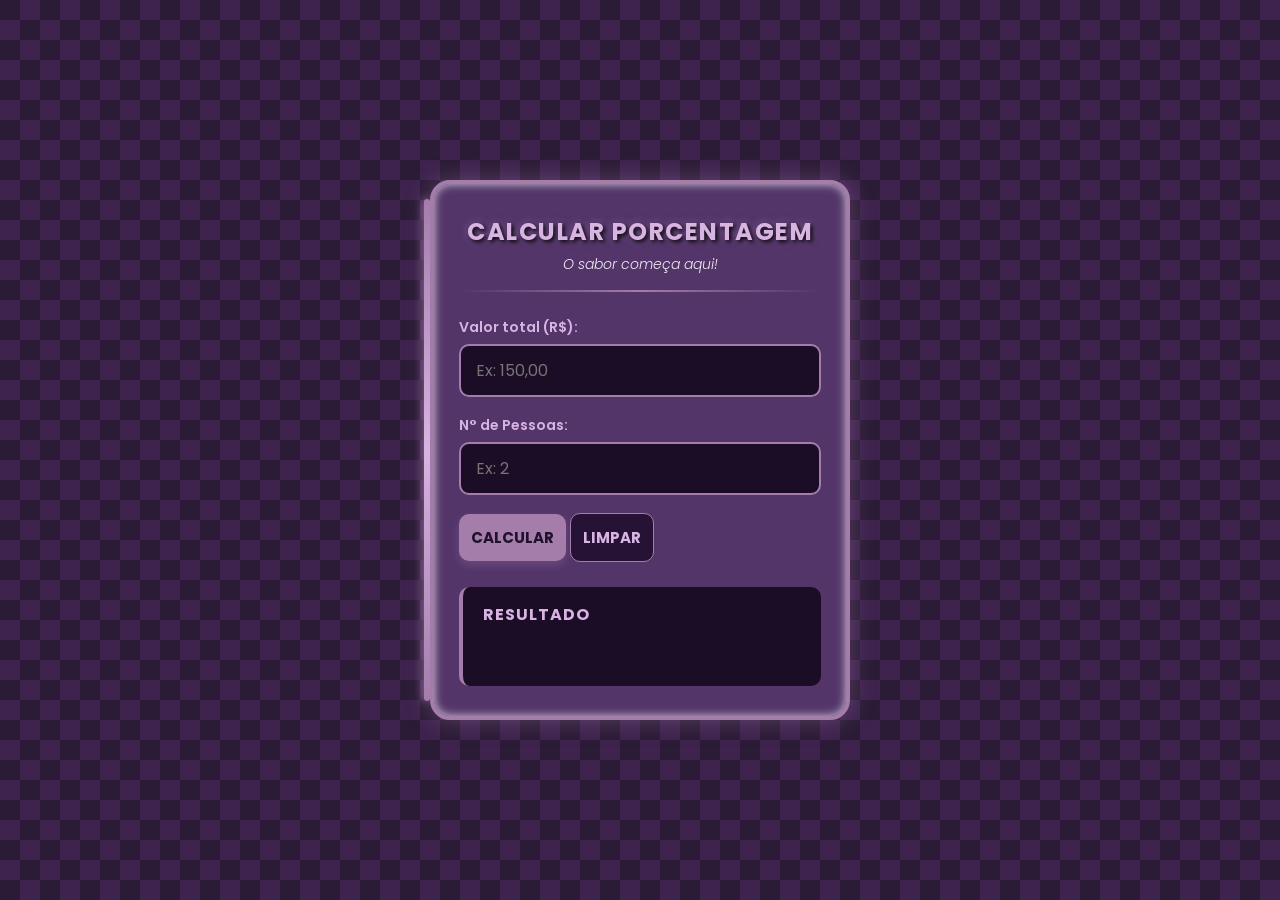
<file: html/Calcular_porcen.html>
<!DOCTYPE html>
<html lang="pt-br">
<head>
    <meta charset="UTF-8">
    <meta name="viewport" content="width=device-width, initial-scale=1.0">
    <title>Calcular Porcentagem</title>
    <script src="../js/script_calc.js" defer></script>
    <link href="https://fonts.googleapis.com/css2?family=Poppins:wght@400;600;700&display=swap" rel="stylesheet">
    <link rel="icon" href="https://img.icons8.com/?size=100&id=qrOXrfUDKkOX&format=png&color=000000">
<style>
* {
    margin: 0;
    padding: 0;
    box-sizing: border-box;
    font-family: 'Poppins', 'Segoe UI', Tahoma, Geneva, Verdana, sans-serif;
}

body {
    /* Fundo estilo lanchonete/hamburgueria K-drama com padrão quadriculado em tons lilás */
    background-color: #2b1b36;
    background-image: 
        linear-gradient(45deg, #3d234d 25%, transparent 25%), 
        linear-gradient(-45deg, #3d234d 25%, transparent 25%), 
        linear-gradient(45deg, transparent 75%, #3d234d 75%), 
        linear-gradient(-45deg, transparent 75%, #3d234d 75%);
    background-size: 40px 40px;
    background-position: 0 0, 0 20px, 20px -20px, -20px 0px;
    display: flex;
    justify-content: center;
    align-items: center;
    min-height: 100vh;
    padding: 20px;
}

/* Container Principal da Calculadora */
.container {
    background-color: #53356a;
    border: 4px solid #a47dab;
    border-radius: 20px;
    box-shadow: 0px 0px 25px rgba(164, 125, 171, 0.4), inset 0 0 10px rgba(245, 243, 243, 0.8);
    width: 100%;
    max-width: 420px;
    padding: 30px 25px;
    color: #ffffff;
    position: relative;
}

/* Borda decorativa lateral no container (estilo neon K-pop/Dorama) */
.container::before {
    content: "";
    position: absolute;
    top: 15px;
    left: -10px;
    bottom: 15px;
    width: 6px;
    background: linear-gradient(180deg, #a47dab, #d8b4e2, #a47dab);
    border-radius: 4px;
    box-shadow: 0 0 10px #a47dab;
}

/* Título Centralizado */
h1 {
    text-align: center;
    color: #d8b4e2;
    font-size: 24px !important;
    text-transform: uppercase;
    letter-spacing: 1.5px;
    margin-bottom: 5px;
    text-shadow: 2px 2px 4px #000000, 0 0 8px rgba(164, 125, 171, 0.6) !important;
}

/* Subtítulo Centralizado */
.subtitulo {
    text-align: center;
    color: #ffffff;
    font-size: 14px;
    font-weight: 300;
    font-style: italic;
    margin-bottom: 15px;
    opacity: 0.9;
}

hr {
    border: 0;
    height: 2px;
    background: linear-gradient(90deg, transparent, #a47dab, transparent);
    margin-bottom: 25px;
}
form {
    display: flex;
    flex-direction: column;
}

label {
    font-size: 14px;
    font-weight: 600;
    color: #d8b4e2;
    margin-bottom: 6px;
    display: block;
}

input[type="text"],
input[type="number"] {
    width: 100%;
    padding: 12px 15px;
    margin-bottom: 18px;
    background-color: #1c0d27;
    border: 2px solid #a47dab;
    border-radius: 10px;
    color: #ffffff;
    font-size: 16px;
    outline: none;
    transition: all 0.3s ease;
}

input[type="text"]:focus,
input[type="number"]:focus {
    border-color: #e5c3ee;
    box-shadow: 0 0 12px rgba(229, 195, 238, 0.5);
    background-color: #251234;
}

/* Botões */
.botoes-container {
    display: flex;
    gap: 12px;
    margin-top: 10px;
}

input[type="submit"],
input[type="reset"] {
    flex: 1;
    padding: 12px;
    border: none;
    border-radius: 10px;
    font-size: 15px;
    font-weight: bold;
    cursor: pointer;
    text-transform: uppercase;
    transition: all 0.3s ease;
}

input[type="submit"] {
    background-color: #a47dab;
    color: #20112c;
    box-shadow: 0 4px 10px rgba(164, 125, 171, 0.3);
}

input[type="submit"]:hover {
    background-color: #b891bf;
    transform: translateY(-2px);
    box-shadow: 0 6px 15px rgba(164, 125, 171, 0.5);
}

input[type="reset"] {
    background-color: #251234;
    color: #d8b4e2;
    border: 1px solid #a47dab;
}

input[type="reset"]:hover {
    background-color: #381b4e;
    color: #ffffff;
}

/* Caixa de Resultados */
.resultado-box {
    margin-top: 25px;
    background-color: #1c0d27;
    border-left: 4px solid #a47dab;
    border-radius: 10px;
    padding: 15px 20px;
}

.resultado-box h3 {
    color: #d8b4e2;
    font-size: 16px;
    margin-bottom: 10px;
    text-transform: uppercase;
    letter-spacing: 1px;
}

.resultado-box p {
    color: #ffffff;
    font-size: 14px;
    margin-bottom: 6px;
    padding-bottom: 4px;
    border-bottom: 1px stroke rgba(164, 125, 171, 0.2);
}

.resultado-box p:last-child {
    border-bottom: none;
    margin-bottom: 0;
}
</style>
</head>
<body>
    <div class="container">
        <form onsubmit="event.preventDefault(); cal_restaurante();">
            <h1>Calcular Porcentagem</h1>
            <p class="subtitulo">O sabor começa aqui!</p>
            <hr>

            <label for="Valor">Valor total (R$):</label>
            <input type="text" id="Valor" placeholder="Ex: 150,00">

            <label for="Pessoas">N° de Pessoas:</label>
            <input type="number" id="Pessoas" min="1" placeholder="Ex: 2">
            
            <div class="btn-group">
                <input type="submit" value="Calcular">
                <input type="reset" value="Limpar">
            </div>
        </form>
        
        <div class="resultado-box">
            <h3>Resultado</h3>
            <p id="resultado1"></p>
            <p id="resultado2"></p>
            <p id="resultado3"></p>
            <p id="resultado4"></p>
        </div>
    </div>
</body>
</html>
</file>
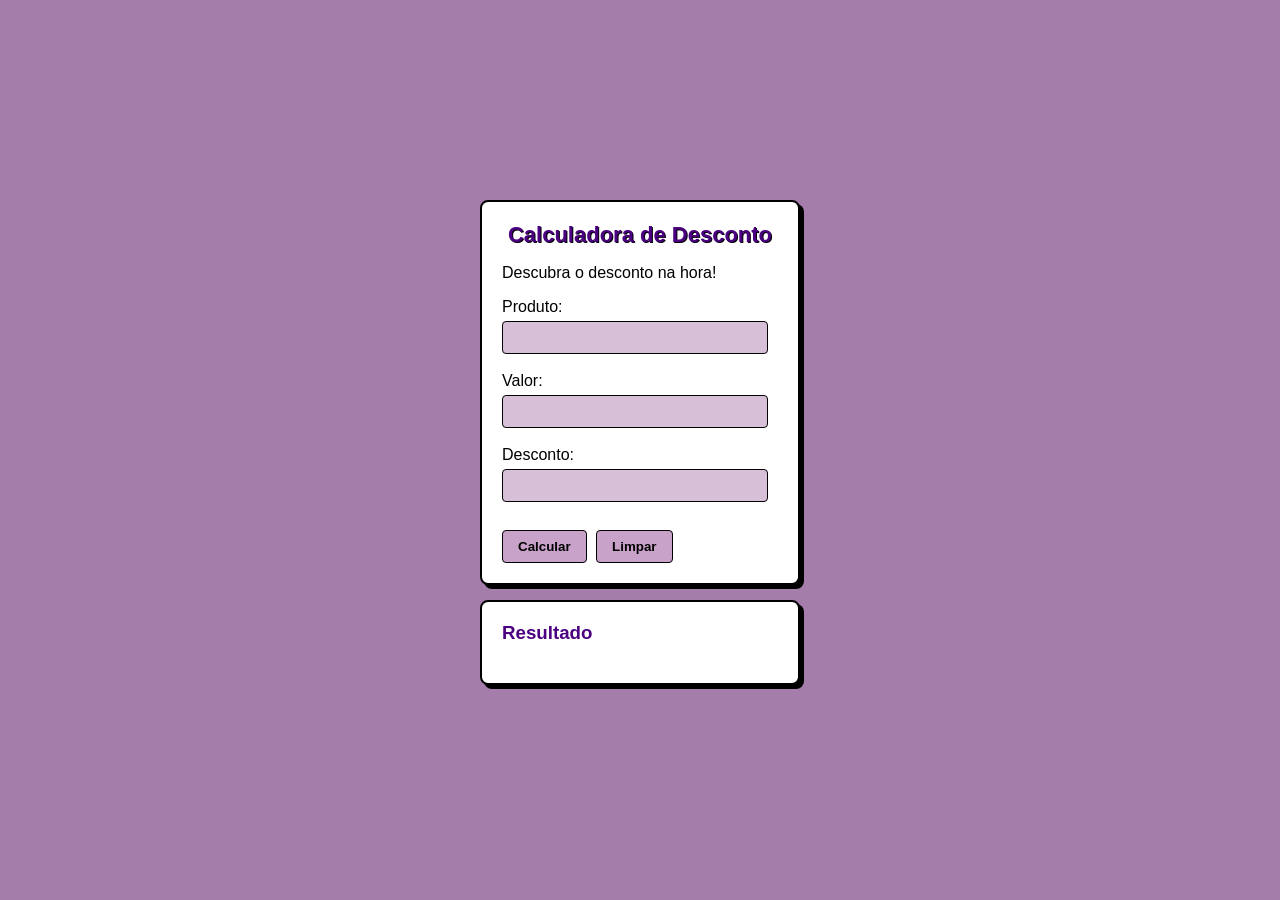
<file: html/Desconto_calc.html>
<!DOCTYPE html>
<html lang="pt-br">
<head>
    <meta charset="UTF-8">
    <meta name="viewport" content="width=device-width, initial-scale=1.0">
    <title>Calculadora de Desconto</title>
    <link rel="stylesheet" href="../css/style.css">
    <link rel="icon" href="https://img.icons8.com/?size=100&id=qrOXrfUDKkOX&format=png&color=000000">
    <script src="../js/script_calc.js"></script>
</head>
<body bgcolor="#A47DAB">
    <div class="container">
        <form>
            <h1 style="font-size: 22px; text-shadow: 1px 1px #000000;">Calculadora de Desconto</h1>
        <p class="subtitulo" font-size="5px" aling="center">
            Descubra o desconto na hora!
        </p>

            <label for="produto">Produto:</label>
            <input type="text" id="produto"><br><br>
            
            <label for="valor">Valor:</label>
            <input type="text" id="valor"><br><br>
            
            <label for="desconto">Desconto:</label>
            <input type="number" step="5" id="desconto"><br><br>
            
            <input type="submit" value="Calcular" onclick="calcular()">
            <input type="reset" value="Limpar">
        </form>
        
        <div class="resultado-box">
            <h3>Resultado</h3>
            <p id="resultado1"> </p>
            <p id="resultado2"> </p>
            <p id="resultado3"> </p>
            <p id="resultado4"> </p>
        </div>
    </div>
</body>
</html>
</file>
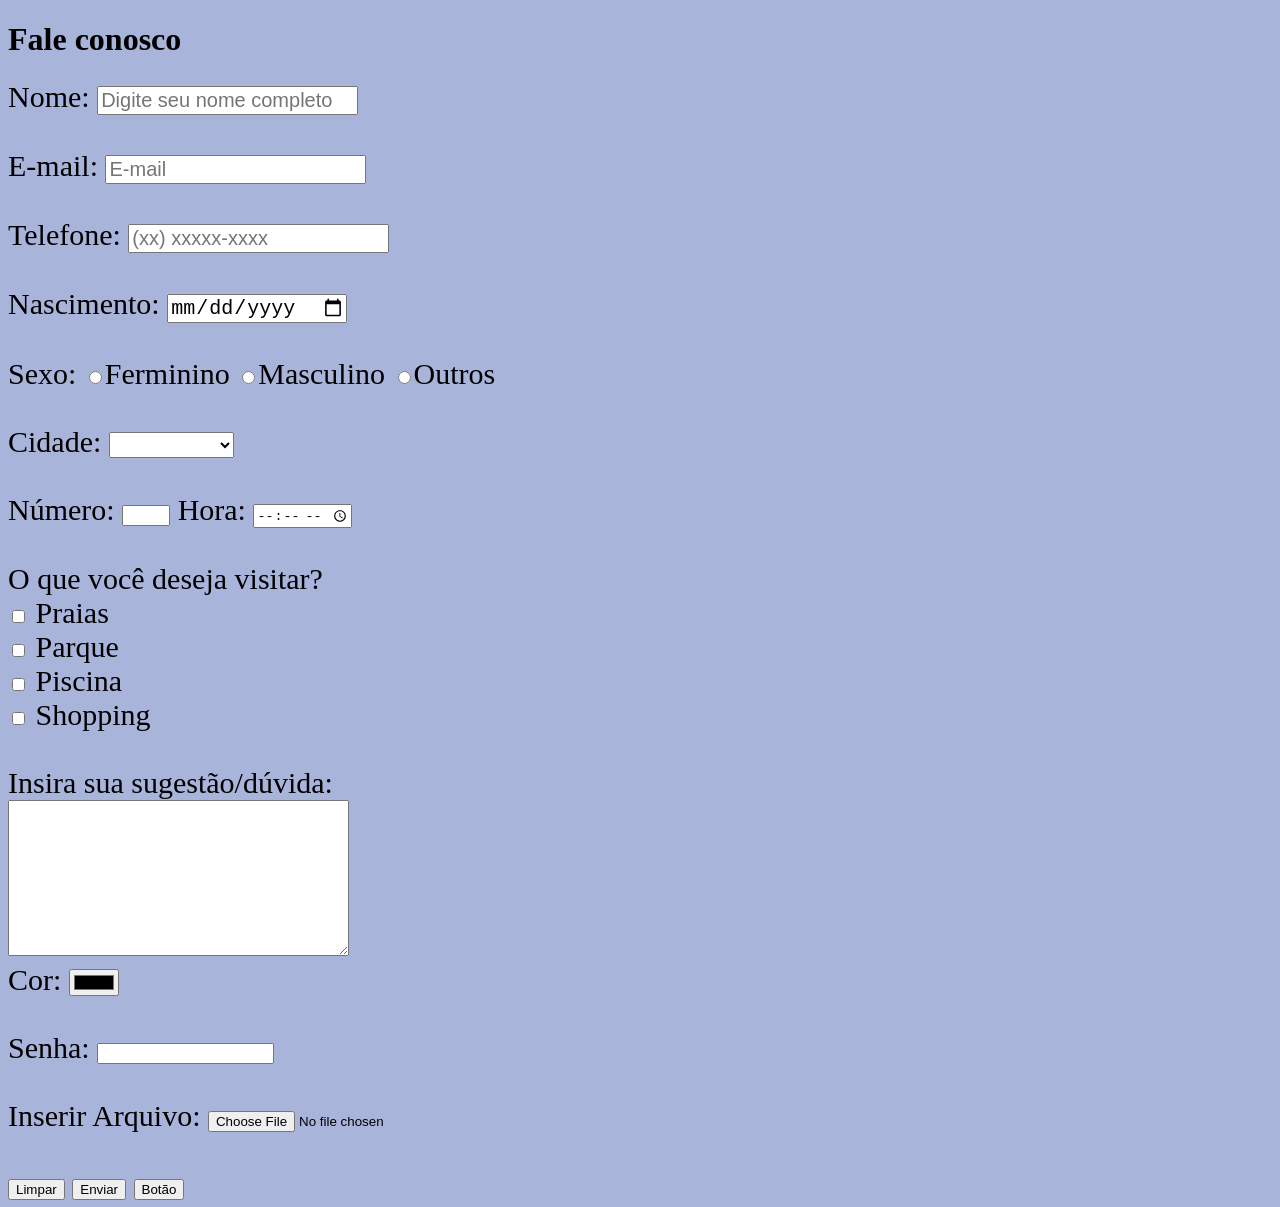
<file: Musica/ex.form.html>
<!DOCTYPE html>
<html lang="pt-br">
<head>
    <meta charset="UTF-8">
    <meta name="viewport" content="width=device-width, initial-scale=1.0">
    <title>Fale Conosno</title>
    <link rel="shortcut icon" href="https://img.icons8.com/?size=100&id=31203&format=png&color=000000" type="image/x-icon">
</head>
<body bgcolor="A9B4DB">
    <h1>Fale conosco</h1>
    <Form style="font-size: 30px";>
        Nome: <input style="font-size: 20px" type="text" placeholder="Digite seu nome completo"><br>
        <br>
        E-mail: <input style="font-size: 20px" type="email" placeholder="E-mail" required><br>
        <br>
        Telefone: <input style="font-size: 20px" type="tel" placeholder="(xx) xxxxx-xxxx" readonly><br>
        <br>
        Nascimento: <input style="font-size: 20px" type="date"><br>
        <br>
        Sexo: <input style="font-size: 20px" type="radio" name="sexo" >Ferminino
              <input style="font-size: 20px" type="radio" name="sexo" >Masculino
              <input style="font-size: 20px" type="radio" name="sexo" >Outros<br>
        <br>
        Cidade: <select style="font-size: 20px" name="" id="">
             <option value=""> </option>
            <option value="">Natal</option>
            <option value="">SGA</option>
            <option value="">Extremoz</option>
            <option value="">Parnamirim</option>
            <option value="">Estivas</option>

        </select><br>
        <br>
        Número: <input type="number" min="0" max="10">
        Hora: <input type="time"><br>
        <br>
        O que você deseja visitar?<br>
        <input type="checkbox"> Praias<br>
        <input type="checkbox"> Parque<br>
        <input type="checkbox"> Piscina<br>
        <input type="checkbox"> Shopping<br>
        <br>
        Insira sua sugestão/dúvida: <br>
        <textarea name="" id="" rows="10" cols="40"></textarea><br>
        Cor: <input type="color"><br>
        <br>
        Senha: <input type="password"><br>
        <br>
        Inserir Arquivo: <input type="file"><br>
        <br>
        <input type="reset" value="Limpar">
        <input type="submit" value="Enviar" onclick="alert('Enviado com sucesso!')">
        <button> Botão </button>
        </Form>
</body>
</html>
</file>
<file: css/style.css>
body {
    font-family: Arial, sans-serif;
    display: flex;
    flex-direction: column;
    align-items: center;
    justify-content: center;
    min-height: 100vh;
    margin: 0;
}

.container {
    width: 320px;
}

form h1 {
    text-shadow: 2px 2px #f1eeee;
    color: #4B0082;
    text-align: center;
    margin-top: 0;
}

form, .resultado-box {
    background-color: #FFFFFF; /* Fundo branco */
    border: 2px solid #000000; /* Borda preta */
    border-radius: 8px;
    padding: 20px;
    margin-bottom: 15px;
    box-shadow: 4px 4px 0px #000000; /* Sombra preta */
}

input[type="text"], 
input[type="number"] {
    width: 90%;
    padding: 8px;
    margin-top: 5px;
    border: 1px solid #000000;
    border-radius: 4px;
    background-color: #D8BFD8;
    color: #000000;
}
input[type="submit"], 
input[type="reset"] {
    background-color: #C8A2C8; 
    color: #000000;
    border: 1px solid #000000; 
    padding: 8px 15px;
    margin-right: 5px;
    margin-top: 10px;
    border-radius: 4px;
    cursor: pointer;
    font-weight: bold;
}

input[type="submit"]:hover, 
input[type="reset"]:hover {
    background-color: #B57EDC;
}

.resultado-box h3 {
    margin-top: 0;
    color: #4B0082;
}
</file>
